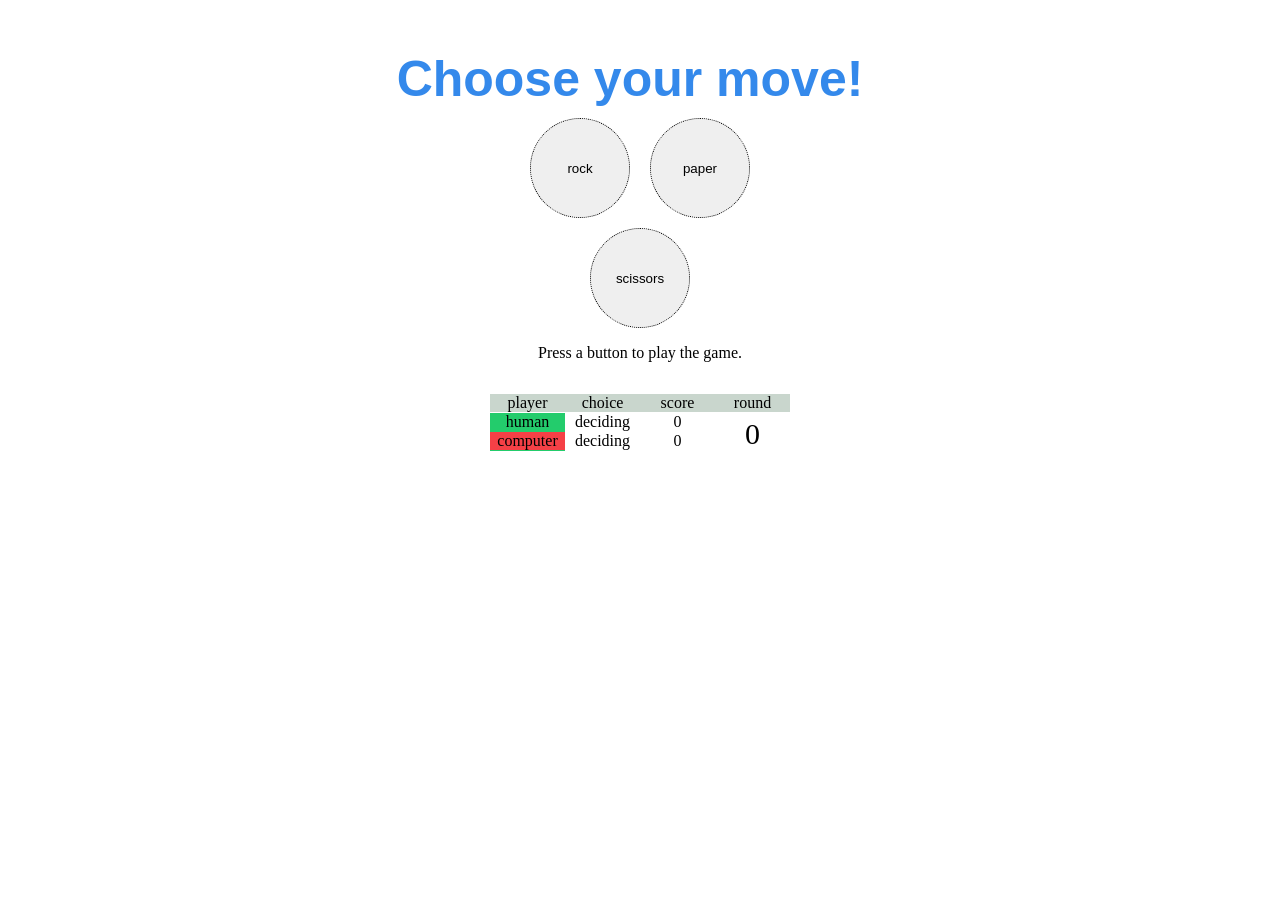
<file: index.html>
<!DOCTYPE html>
    <head lang="en">
        <title>Rock, Paper, or Scissors?</title>
        <link rel="stylesheet" href="styles.css">
    </head>
    <body>

            <div>
                <p id="cym">Choose your move!</p>
            </div>
            <div id="buttonDiv">
                <div id="buttons">
                    <button id="rock">rock</button>
                    <button id="paper">paper</button>
                    <button id="scissors">scissors</button>
                </div>
            </div>
        <div id="status">
            <p id="announcement">Press a button to play the game.</p>
        </div>
        </div>
        <div id="info">
            <div id="headerInfo">
                <p>player</p>
                <p>choice</p>
                <p>score</p>
                <p>round</p>
            </div>
            <div id="humanInfo">
                <p id="hPlayer">human  </p>
                <p id="hChoice">deciding</p>
                <p id="hScore">0</p>
                <p id="round">0</p>
            </div>
            <div id="computerInfo">
                <p id="cPlayer">computer  </p>
                <p id="cMove">deciding</p>
                <p id="cScore">0</p>
                <p></p>
            </div>
        </div>
    </body>
    <script>    
        let human = document.querySelector('#human')
        let comp = document.querySelector('#computer')
        let rock = document.querySelector('#rock')
        let scissors = document.querySelector('#scissors')
        let paper = document.querySelector('#paper')
        let hScore = document.querySelector('#hScore')
        let div = document.querySelector('#buttons')
        let hChoice = document.querySelector('#hChoice')
        let cChoice = document.querySelector('#cMove')
        let ann = document.querySelector('#announcement')
        let round = document.querySelector('#round')

        let choice = ''
        let computer = ''

        for (let child of div.children) {
            child.addEventListener('click', () => {
                let option = child.textContent;
                computerRandom()
                round.innerHTML ++
                switch(option) {
                    case 'rock':
                        choice = 'rock'
                        break;
                    case 'paper':
                        choice = 'paper'
                        break;
                    case 'scissors':
                        choice = 'scissors'
                        break;
                }

                compareChoice(choice, computer)

                hChoice.innerText = choice
                cMove.innerText = computer
            });
            }


        function computerRandom() {
            let computerRandom = Math.floor(Math.random() * 3 + 1);
            if (computerRandom === 1) { 
                    cChoice = 'rock'
            } else if (computerRandom === 2) {
                    cChoice = 'paper'  
            } else if (computerRandom === 3) {
                    cChoice = 'scissors'
            }
            computer = cChoice
        }       
        
        function compareChoice(choice, computer) {
            if (choice === computer) {
                    ann.innerHTML = "It's a tie!"
                    return;
            } else if (choice === 'rock' && computer === 'scissors') {
                    hScore.innerHTML ++
                    ann.innerHTML = "Human wins the round!"
                    winner();
            } else if (choice === 'scissors' && computer === 'paper') {
                    hScore.innerHTML ++
                    ann.innerHTML = "Human wins the round!"
                    winner();
            } else if (choice === 'paper' && computer === 'rock') {
                    hScore.innerHTML ++ 
                    ann.innerHTML = "Human wins the round!"
                    winner();
            } else { 
                    cScore.innerHTML ++
                    ann.innerHTML = "Computer wins the round!"
                    winner();
            }
        }

        function winner() {
            if (Number(cScore.innerHTML) === 5) {
                div.innerHTML = ''
                div.appendChild(resetButton)
                ann.innerHTML = "Computer wins the match! GAME OVER"
            } else if (Number(hScore.innerHTML) === 5) {
                div.innerHTML = ''
                div.appendChild(resetButton)
                ann.innerHTML = "Human wins the match! GAME OVER"
            }
        }

        let resetButton = document.createElement('button');
        resetButton.innerHTML = 'Play Again?'
        
        resetButton.addEventListener('click', () => {
            location.reload();
        })
    </script>
</html>
</file>
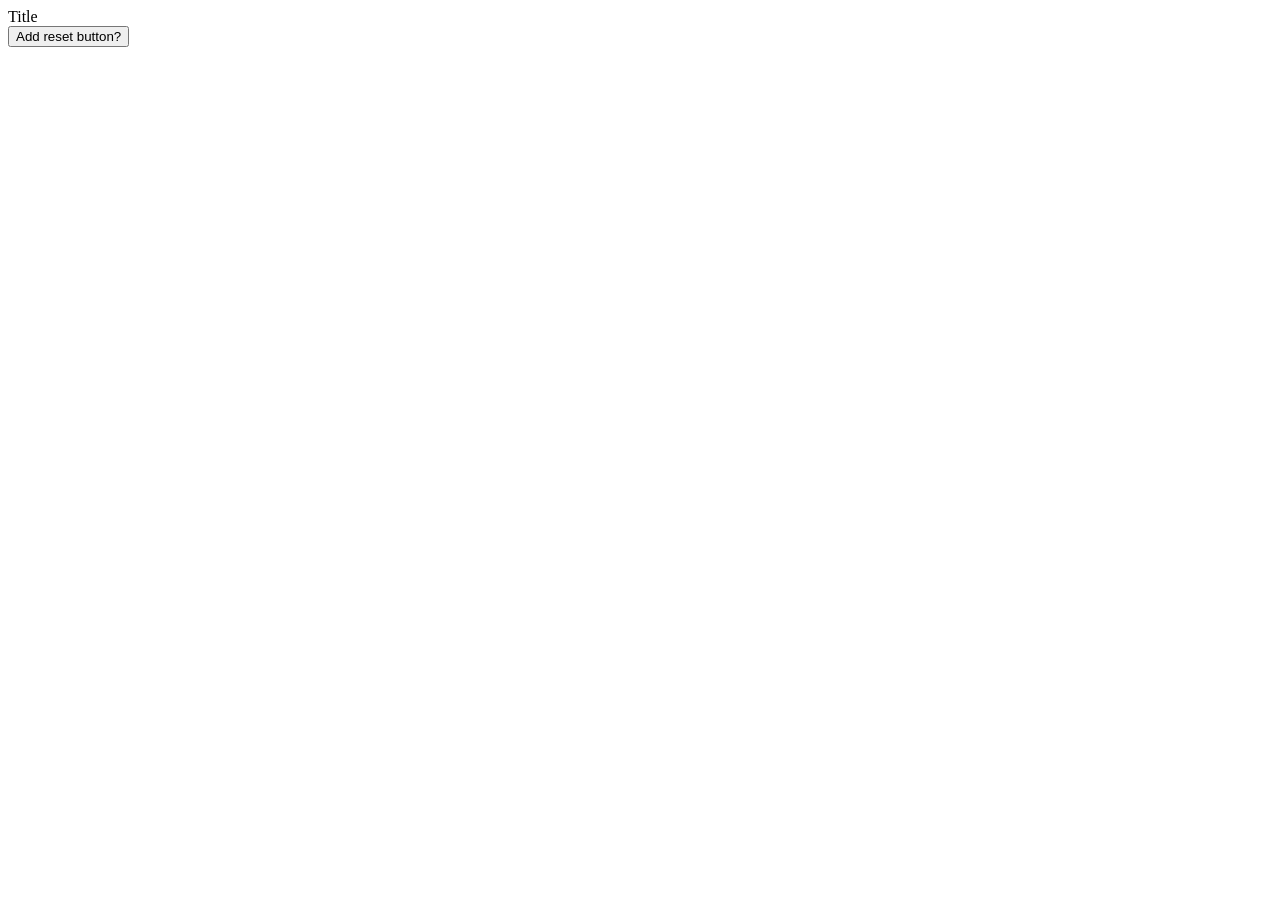
<file: function-testing.html>
<!DOCTYPE html>
    <header>
        Title
    </header>
    <body>
        <div id = 'button'>
            <button id="add">Add reset button?</button>
        </div>
    <script>
            
        
        // add to testing.html
        let add = document.querySelector('#add')
        let body = document.querySelector('body')
        let div = document.querySelector('button')

        let resetButton = document.createElement('button')
        
        resetButton.innerHTML = 'Reset?'

        add.addEventListener('click', () => {
            button.innerHTML = ''
            button.appendChild(resetButton)
        })

        resetButton.addEventListener('click', () => {
            location.reload();
        })

        </script>
    </body>
</html>
</file>
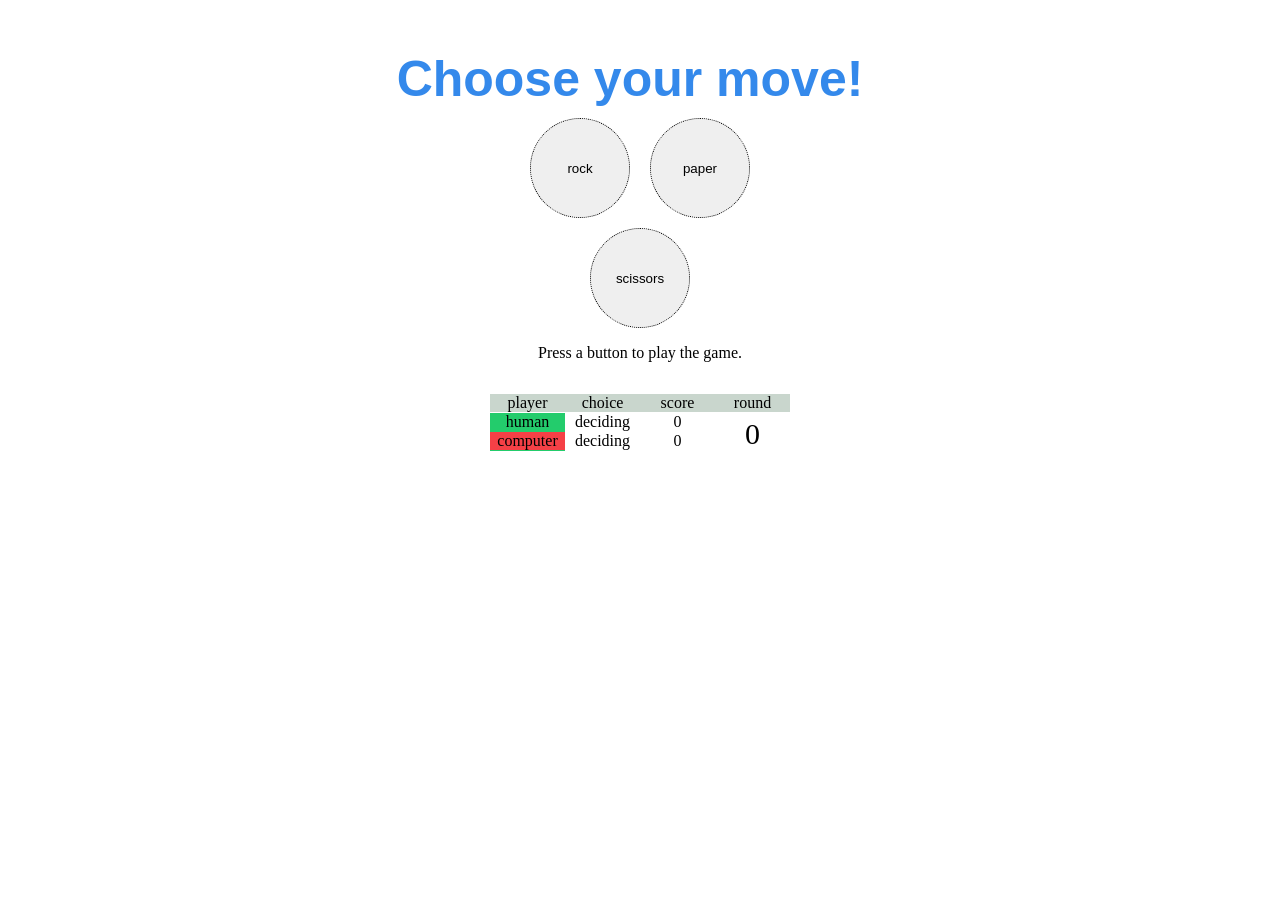
<file: testing.html>
<!DOCTYPE html>
    <head lang="en">
        <title>Rock, Paper, or Scissors?</title>
        <link rel="stylesheet" href="trials.css">
    </head>
    <body>

            <div>
                <p id="cym">Choose your move!</p>
            </div>
            <div id="buttonDiv">
                <div id="buttons">
                    <button id="rock">rock</button>
                    <button id="paper">paper</button>
                    <button id="scissors">scissors</button>
                </div>
            </div>
        <div id="status">
            <p id="announcement">Press a button to play the game.</p>
        </div>
        </div>
        <div id="info">
            <div id="headerInfo">
                <p>player</p>
                <p>choice</p>
                <p>score</p>
                <p>round</p>
            </div>
            <div id="humanInfo">
                <p id="hPlayer">human  </p>
                <p id="hChoice">deciding</p>
                <p id="hScore">0</p>
                <p id="round">0</p>
            </div>
            <div id="computerInfo">
                <p id="cPlayer">computer  </p>
                <p id="cMove">deciding</p>
                <p id="cScore">0</p>
                <p></p>
            </div>
        </div>
    </body>
    <script>    
        let human = document.querySelector('#human')
        let comp = document.querySelector('#computer')
        let rock = document.querySelector('#rock')
        let scissors = document.querySelector('#scissors')
        let paper = document.querySelector('#paper')
        let hScore = document.querySelector('#hScore')
        let div = document.querySelector('#buttons')
        let hChoice = document.querySelector('#hChoice')
        let cChoice = document.querySelector('#cMove')
        let ann = document.querySelector('#announcement')
        let round = document.querySelector('#round')

        let choice = ''
        let computer = ''

        for (let child of div.children) {
            child.addEventListener('click', () => {
                let option = child.textContent;
                computerRandom()
                round.innerHTML ++
                switch(option) {
                    case 'rock':
                        choice = 'rock'
                        break;
                    case 'paper':
                        choice = 'paper'
                        break;
                    case 'scissors':
                        choice = 'scissors'
                        break;
                }

                compareChoice(choice, computer)

                hChoice.innerText = choice
                cMove.innerText = computer
            });
            }


        function computerRandom() {
            let computerRandom = Math.floor(Math.random() * 3 + 1);
            if (computerRandom === 1) { 
                    cChoice = 'rock'
            } else if (computerRandom === 2) {
                    cChoice = 'paper'  
            } else if (computerRandom === 3) {
                    cChoice = 'scissors'
            }
            computer = cChoice
        }       
        
        function compareChoice(choice, computer) {
            if (choice === computer) {
                    ann.innerHTML = "It's a tie!"
                    return;
            } else if (choice === 'rock' && computer === 'scissors') {
                    hScore.innerHTML ++
                    ann.innerHTML = "Human wins the round!"
                    winner();
            } else if (choice === 'scissors' && computer === 'paper') {
                    hScore.innerHTML ++
                    ann.innerHTML = "Human wins the round!"
                    winner();
            } else if (choice === 'paper' && computer === 'rock') {
                    hScore.innerHTML ++ 
                    ann.innerHTML = "Human wins the round!"
                    winner();
            } else { 
                    cScore.innerHTML ++
                    ann.innerHTML = "Computer wins the round!"
                    winner();
            }
        }

        function winner() {
            if (Number(cScore.innerHTML) === 5) {
                div.innerHTML = ''
                div.appendChild(resetButton)
                ann.innerHTML = "Computer wins the match! GAME OVER"
            } else if (Number(hScore.innerHTML) === 5) {
                div.innerHTML = ''
                div.appendChild(resetButton)
                ann.innerHTML = "Human wins the match! GAME OVER"
            }
        }

        let resetButton = document.createElement('button');
        resetButton.innerHTML = 'Play Again?'
        
        resetButton.addEventListener('click', () => {
            location.reload();
        })
    </script>
</html>
</file>
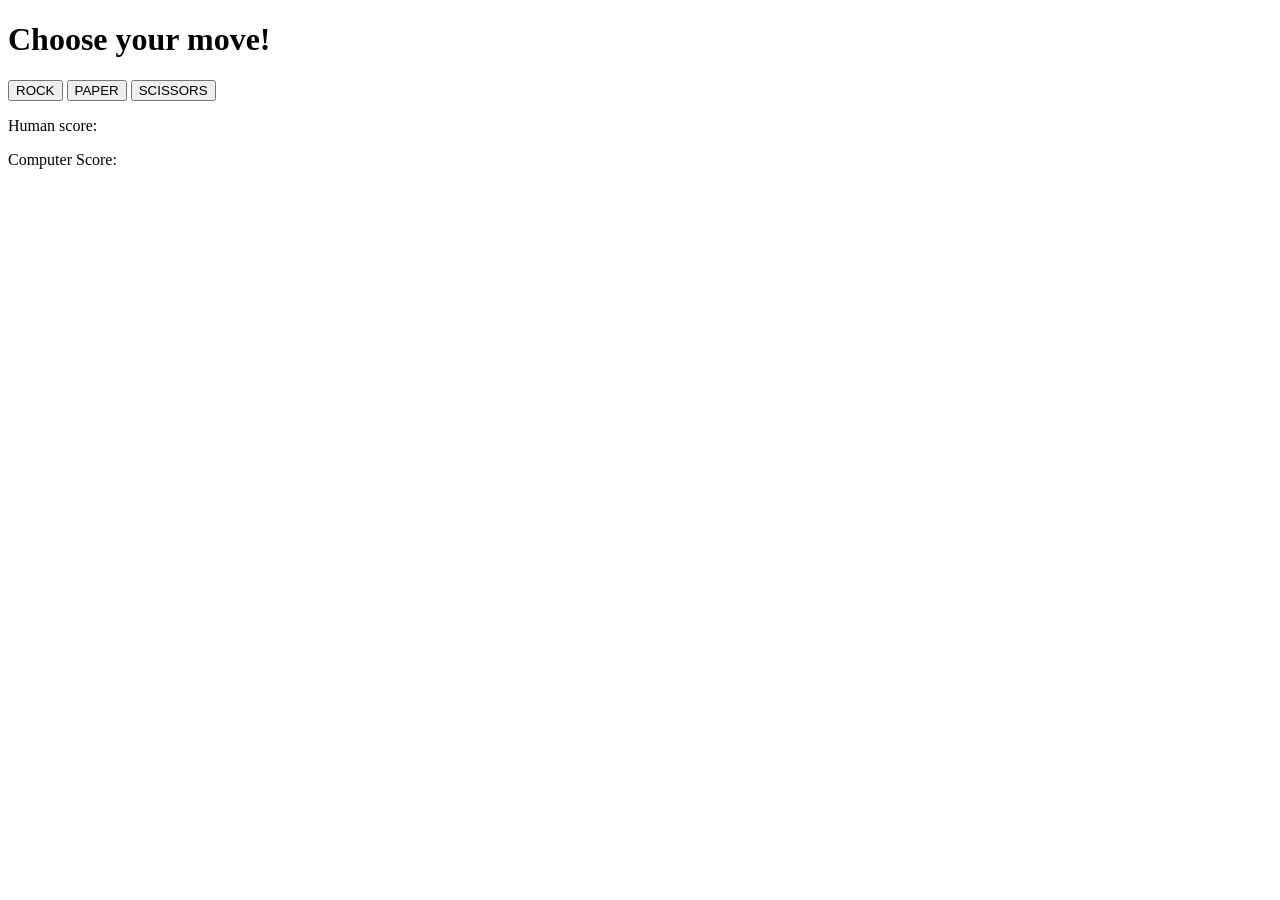
<file: trial.html>
<!DOCTYPE html>
    <head lang="en">
        <title>Rock, Paper, or Scissors?</title>
    </head>
    <body>
        <div>
            <h1>Choose your move!</h1>
        </div>
        <div>
            <button id="rock">ROCK</button>
            <button id="paper">PAPER</button>
            <button id="scissors">SCISSORS</button>
        </div>
        <div>
            <p id="human">Human score: </p>
            <p id="hScore"></p>
            <p id="computer">Computer Score: </p>
            <p id="cScore"></p>
        </div>
    </body>
    <script>
    
    
        let human = document.querySelector('#human')
        let comp = document.querySelector('#computer')
        let rock = document.querySelector('#rock')
        let scissors = document.querySelector('#scissors')
        let paper = document.querySelector('#paper')
        let hScore = document.querySelector('#hScore')
        let cScore = document.querySelector('#cScore')


        rock.addEventListener('click', () => {
            compare()
            console.log(humanChoice)
            return humanChoice = 1
        })

        paper.addEventListener('click', () => {
            humanChoice = 2
            compare()
            console.log(humanChoice)
        })

        scissors.addEventListener('click', () => {
            humanChoice = 3
            compare()
            console.log(humanChoice)
        })

        function computer() {
            let computerChoice = Math.floor(Math.random() * 3 + 1) 
            console.log(computerChoice)
        }

        function compare() {
            let humanChoice = ''
            let computerChoice = ''
            computer() 
            if (humanChoice === computerChoice) {
                console.log('Tie round!');
                return hScore += 0;
            } else if (humanChoice === 1 && computerChoice === 3) {
                console.log('Human wins round!');
                return hScore += "1";
            } else if (humanChoice === 2 && computerChoice === 1) {
                console.log('Human wins round!');
                return hScore += "1";
            } else if (humanChoice === 3 && computerChoice === 2) {
                console.log('Human wins round!');
                return hScore += "1";
            } else {
                console.log('Computer wins round!');
                return cScore += "1";
            }
        }

    </script>
</html>
</file>
<file: styles.css>
#buttonDiv {
    display: flex;
    justify-content: center;
}

#cym {
    font: bold 50px sans-serif; 
    color: #3489eb;
    padding-right: 20px;
    margin-bottom: 0px;
    display: flex;
    justify-content: center;
}

#buttons {
    width: 240px;
    height: 220px;
    display: flex;    
    justify-content: center;
    align-items: center;
    flex-wrap: wrap; 

}

button {
    width: 100px;
    height: 100px;
    margin: 10px 10px 0px 10px;
    border-radius: 100px;
    flex: none;
    border: dotted 1px black;
}

#status {
    display: flex;
    justify-content: space-around;
}

#round {
    font-size: 30px;
    margin-top: 20px;
}

#rounds {
    padding: 0 0 0 50px;
    display: flex;
    justify-content: space-between;
    text-align: center;
}

#info {

}

#headerInfo, #humanInfo, #computerInfo {
    display: flex;
    justify-content: center;
    text-align: center;

}

#headerInfo > p {
    width: 75px;
    margin-bottom: -15px;
    background-color: #c9d6cd;
}

#humanInfo > p {
    width: 75px;
    margin-bottom: -35px;
}

#computerInfo > p {
    width: 75px;
    margin-bottom: -15px;
}

#cPlayer {
    background-color: #f54046;
}

#hPlayer {
    background-color: #23cc6c;

}
</file>
<file: trials.css>
#buttonDiv {
    display: flex;
    justify-content: center;
}

#cym {
    font: bold 50px sans-serif; 
    color: #3489eb;
    padding-right: 20px;
    margin-bottom: 0px;
    display: flex;
    justify-content: center;
}

#buttons {
    width: 240px;
    height: 220px;
    display: flex;    
    justify-content: center;
    align-items: center;
    flex-wrap: wrap; 

}

button {
    width: 100px;
    height: 100px;
    margin: 10px 10px 0px 10px;
    border-radius: 100px;
    flex: none;
    border: dotted 1px black;
}

#status {
    display: flex;
    justify-content: space-around;
}

#round {
    font-size: 30px;
    margin-top: 20px;
}

#rounds {
    padding: 0 0 0 50px;
    display: flex;
    justify-content: space-between;
    text-align: center;
}

#info {

}

#headerInfo, #humanInfo, #computerInfo {
    display: flex;
    justify-content: center;
    text-align: center;

}

#headerInfo > p {
    width: 75px;
    margin-bottom: -15px;
    background-color: #c9d6cd;
}

#humanInfo > p {
    width: 75px;
    margin-bottom: -35px;
}

#computerInfo > p {
    width: 75px;
    margin-bottom: -15px;
}

#cPlayer {
    background-color: #f54046;
}

#hPlayer {
    background-color: #23cc6c;

}
</file>
